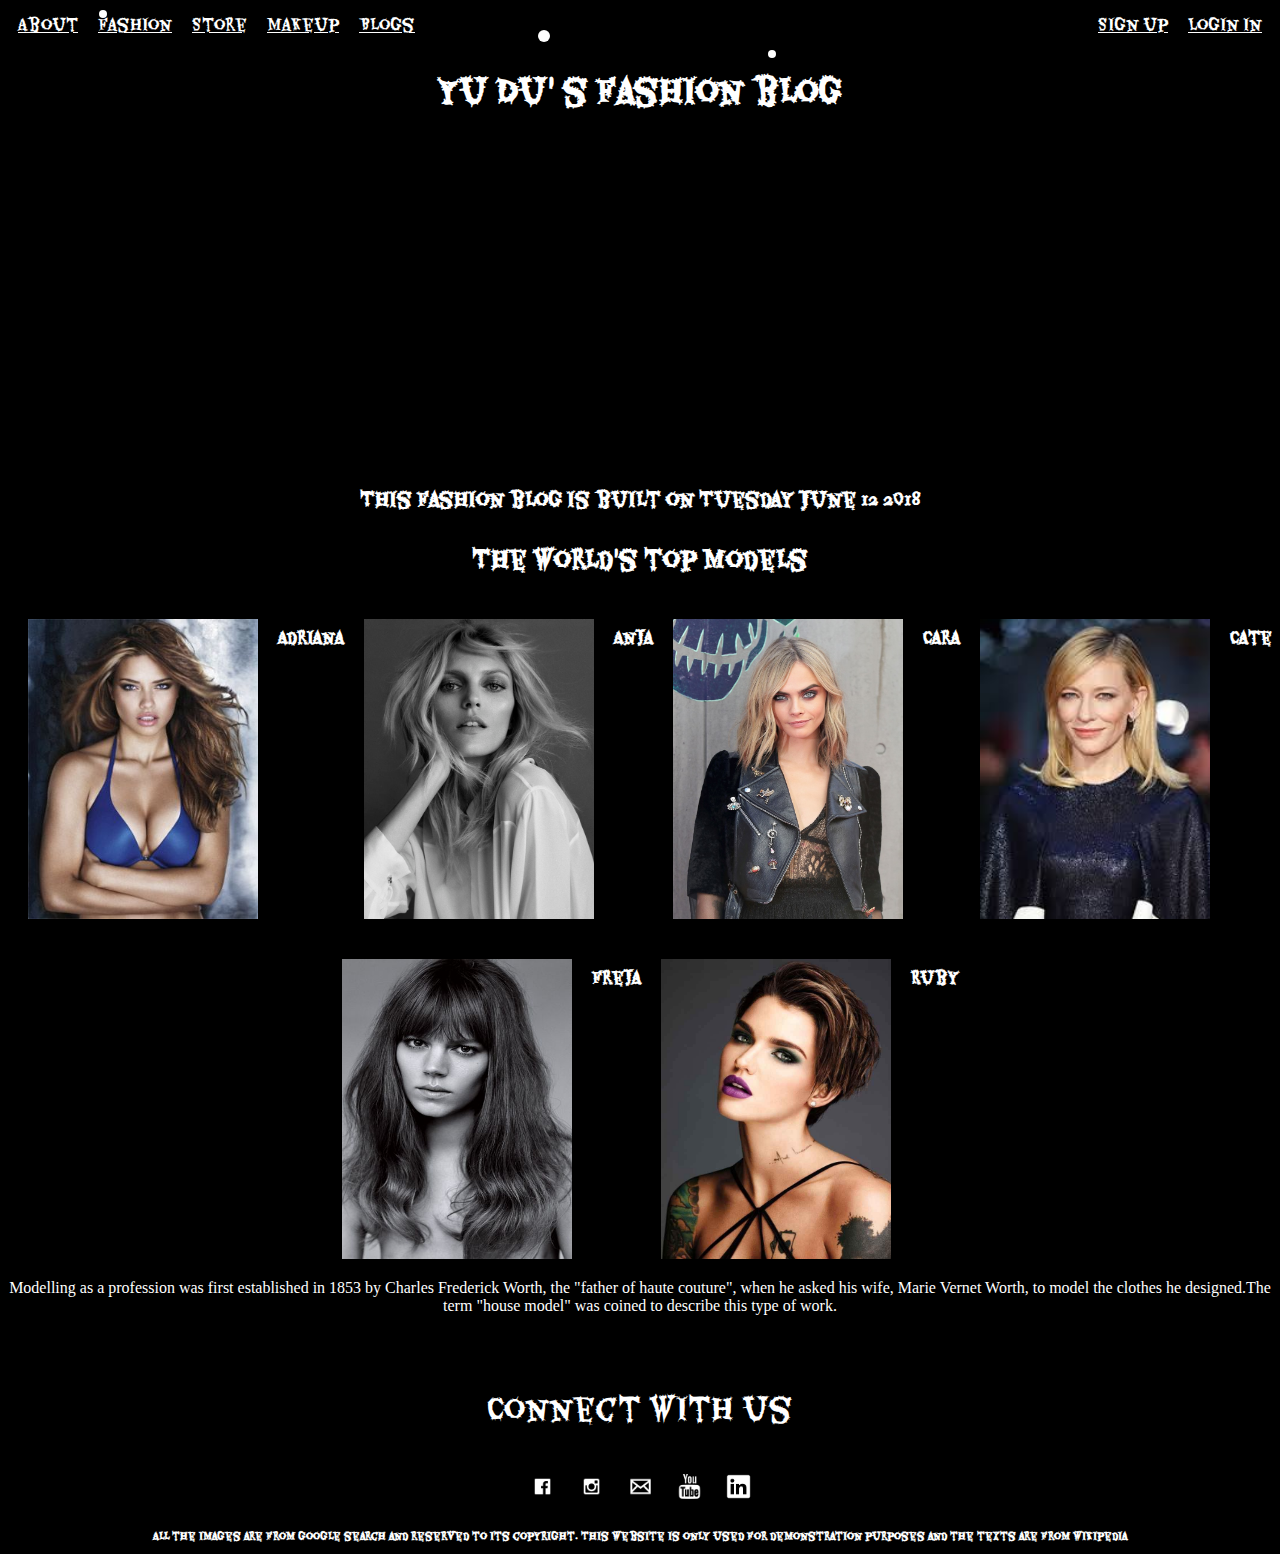
<file: index.html>
<!--
Name: YU DU

This is the main page for the fashion website I build 

-->



<!DOCTYPE html>
<html lang="en">
    <head>
        <title>Yu Du' s fashion blog</title>
        <link rel="stylesheet" href="main.css" type="text/css">
        <link href='https://fonts.googleapis.com/css?family=Eater' rel='stylesheet'>
        <script src="main.js"></script>
        
        <meta charset="UTF-8">
    </head>
    <body>
        <nav>
            <div><a href="aboutMe.html">About</a></div>
            <div><a href="aboutMe.html">Fashion</a></div>
            <div><a href="aboutMe.html">Store</a></div>
            <div><a href="aboutMe.html">Makeup</a></div>
            <div><a href="aboutMe.html">Blogs</a></div>
            <section>
                <div><a href="aboutMe.html">Sign up</a></div>
                <div><a href="aboutMe.html">Login in</a></div>
            </section>
        </nav>
        <section id = "main">
        <h1>Yu Du' s fashion blog</h1>
            <section id="top_section">
                <iframe width="560" height="315" src="https://www.youtube.com/embed/XSasNr_8vYk?rel=0&amp;controls=0&amp;showinfo=0" frameborder="0" allow="autoplay; encrypted-media" allowfullscreen></iframe>
                <h3>This fashion blog is built on Tuesday June 12 2018</h3>
            </section>

            <section id="model_list">
                <h2> The world's top models</h2>
                <div id="model_container"></div>
            </section>
        
            <article>Modelling as a profession was first established in 1853 by Charles Frederick Worth, the "father of haute couture", when he asked his wife, Marie Vernet Worth, to model the clothes he designed.The term "house model" was coined to describe this type of work.
            </article>  
        </section>
        <footer>
            <header>Connect with us</header><br>
            <a href="aboutMe.html"><img src="fl.png" alt="Facebook logo"></a>
            <a href="aboutMe.html"><img src="ins.png" alt="Facebook logo"></a>
            <a href="aboutMe.html"><img src="email.png" alt="Facebook logo"></a>
            <a href="aboutMe.html"><img src="yt.png" alt="Facebook logo"></a>
            <a href="aboutMe.html"><img src="li.png" alt="Facebook logo"></a>
            <h3>All the images are from google search and reserved to its copyright.
                This website is only used for demonstration purposes and the texts are from
                wikipedia</h3>
        </footer>
        
    </body>
</html>
</file>
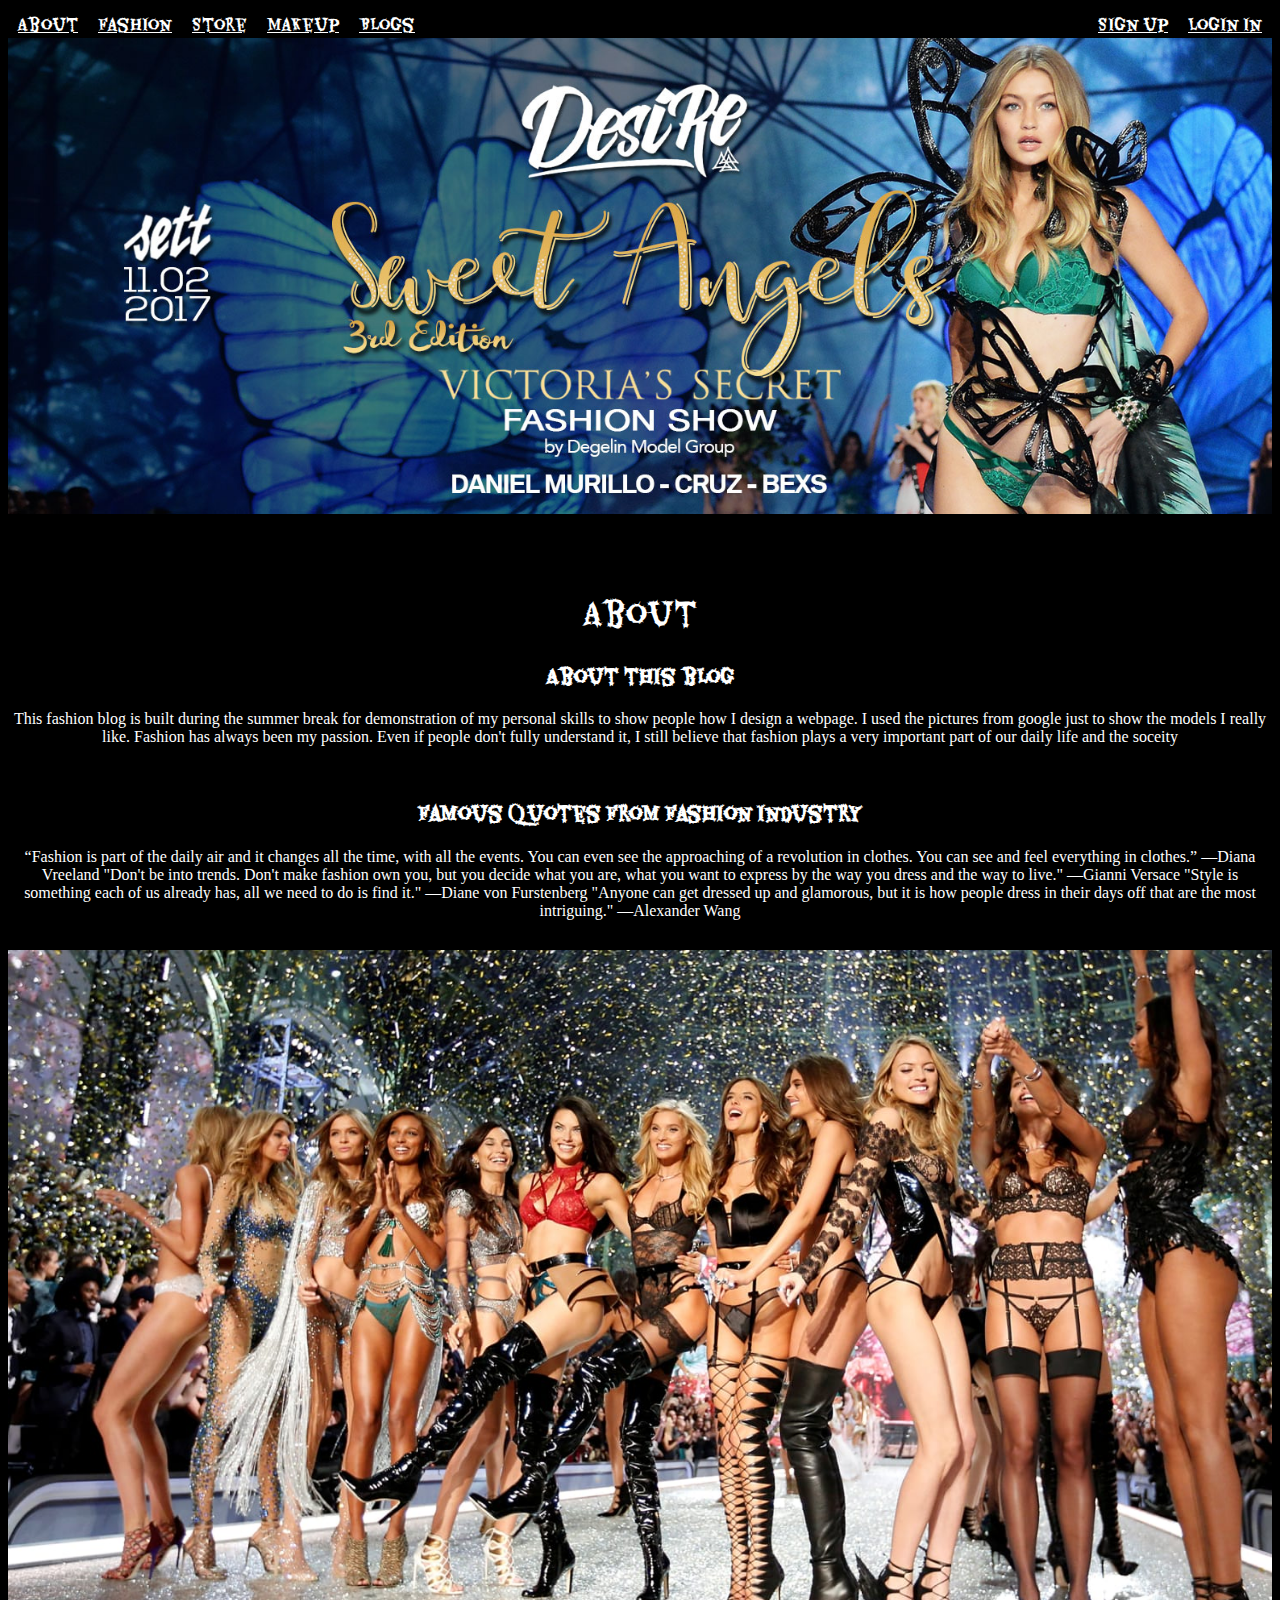
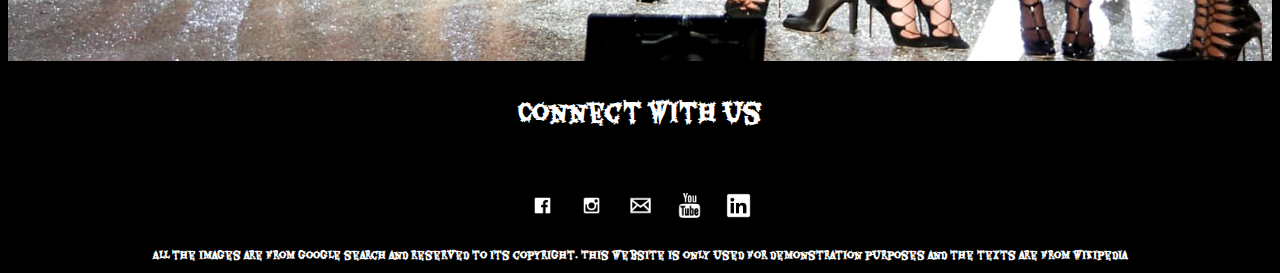
<file: aboutMe.html>
<!--
Name: YU DU

This is the main page for the fashion website I build 

-->



<!DOCTYPE html>
<html lang="en">
    <head>
        <title>Yu Du' s fashion blog</title>
        <link rel="stylesheet" href="main.css" type="text/css">
        <link href='https://fonts.googleapis.com/css?family=Eater' rel='stylesheet'>
        
        <meta charset="UTF-8">
    </head>
    <body>
        <nav>
            <div><a href="aboutMe.html">About</a></div>
            <div><a href="index.html">Fashion</a></div>
            <div><a href="aboutMe.html">Store</a></div>
            <div><a href="aboutMe.html">Makeup</a></div>
            <div><a href="aboutMe.html">Blogs</a></div>
            <section>
                <div><a href="signUp.html">Sign up</a></div>
                <div><a href="login.html">Login in</a></div>
            </section>
        </nav>
        <img class="banner" src="banner.jpg" alt="banner">
        
        <header>About</header>
        <h3>About this blog</h3>
        <article>This fashion blog is built during the summer break for demonstration of my personal skills to show people how I design a webpage. I used the pictures from google just to show the models I really like. Fashion has always been my passion. Even if people don't fully understand it, I still believe that fashion plays a very important part of our daily life and the soceity</article><br>
        <h3>Famous Quotes from Fashion industry</h3>
        <article>“Fashion is part of the daily air and it changes all the time, with all the events. You can even see the approaching of a revolution in clothes. You can see and feel everything in clothes.” —Diana Vreeland "Don't be into trends. Don't make fashion own you, but you decide what you are, what you want to express by the way you dress and the way to live." —Gianni Versace "Style is something each of us already has, all we need to do is find it." —Diane von Furstenberg "Anyone can get dressed up and glamorous, but it is how people dress in their days off that are the most intriguing." —Alexander Wang</article><br>
        
        <img id="fashion" src="fa.jpeg" alt="fashion show">
        
        <footer>
            <h2>Connect with us</h2><br>
            <a href="aboutMe.html"><img src="fl.png" alt="Facebook logo"></a>
            <a href="aboutMe.html"><img src="ins.png" alt="Ins logo"></a>
            <a href="aboutMe.html"><img src="email.png" alt="Gmail logo"></a>
            <a href="aboutMe.html"><img src="yt.png" alt="youtube logo"></a>
            <a href="aboutMe.html"><img src="li.png" alt="linked in logo"></a>
            <h3>All the images are from google search and reserved to its copyright.
                This website is only used for demonstration purposes and the texts are from
                wikipedia</h3>
        </footer>
    </body>
</html>
</file>
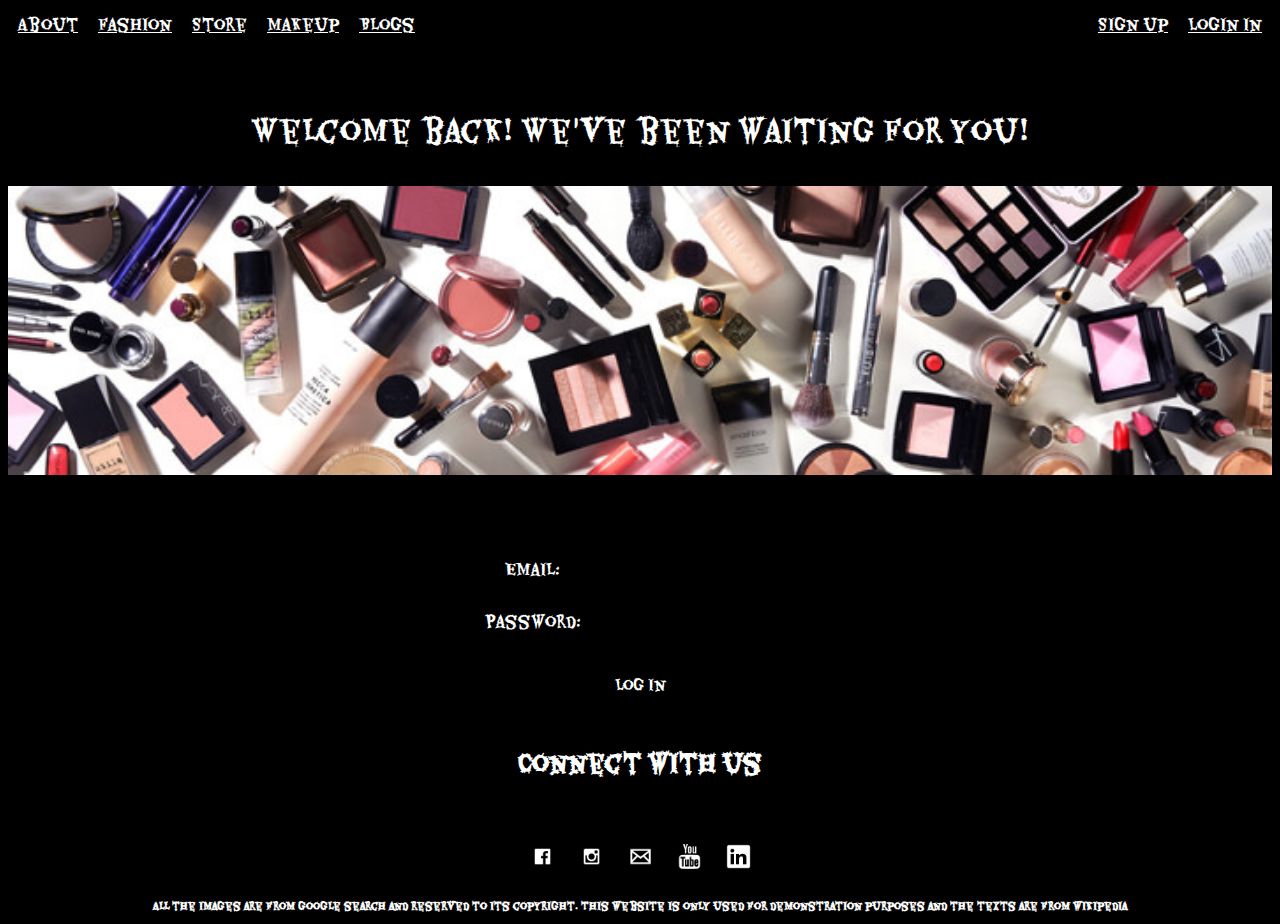
<file: login.html>
<!--
Name: YU DU

This is the main page for the fashion website I build 

-->



<!DOCTYPE html>
<html lang="en">
    <head>
        <title>Yu Du' s fashion blog</title>
        <link rel="stylesheet" href="main.css" type="text/css">
        <link href='https://fonts.googleapis.com/css?family=Eater' rel='stylesheet'>
        
        <meta charset="UTF-8">
    </head>
    <body>
        <nav>
            <div><a href="aboutMe.html">About</a></div>
            <div><a href="index.html">Fashion</a></div>
            <div><a href="aboutMe.html">Store</a></div>
            <div><a href="aboutMe.html">Makeup</a></div>
            <div><a href="aboutMe.html">Blogs</a></div>
            <section>
                <div><a href="signUp.html">Sign up</a></div>
                <div><a href="login.html">Login in</a></div>
            </section>
        </nav>
        
        <header>Welcome back! We've been waiting for you!</header><br>
        
        <img class="banner" src="sign.jpg">
        
        <section id="input-area">
            <form action="/action_page.php">
                Email: <input type="email" name="email"><br>
                Password: <input type="password" name="password"><br>
            <input id="login" type="submit" value="Log in">
            </form>
        </section>
        <footer>
            <h2>Connect with us</h2><br>
            <a href="aboutMe.html"><img src="fl.png" alt="Facebook logo"></a>
            <a href="aboutMe.html"><img src="ins.png" alt="Facebook logo"></a>
            <a href="aboutMe.html"><img src="email.png" alt="Facebook logo"></a>
            <a href="aboutMe.html"><img src="yt.png" alt="Facebook logo"></a>
            <a href="aboutMe.html"><img src="li.png" alt="Facebook logo"></a>
            <h3>All the images are from google search and reserved to its copyright.
                This website is only used for demonstration purposes and the texts are from
                wikipedia</h3>
        </footer>
        
    </body>
</html>
</file>
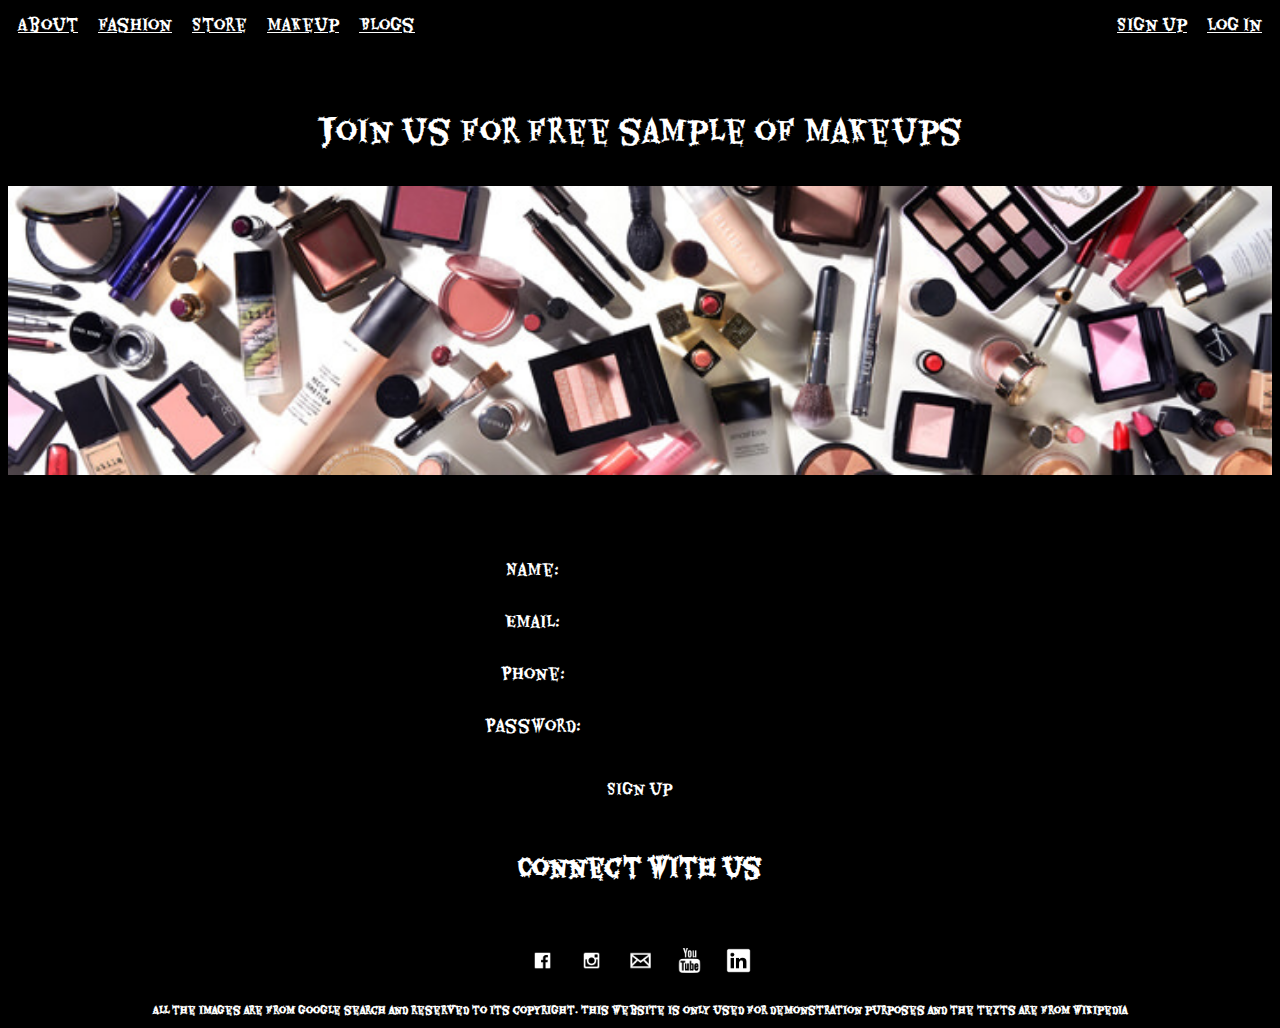
<file: signUp.html>
<!--
Name: YU DU

This is the main page for the fashion website I build 

-->



<!DOCTYPE html>
<html lang="en">
    <head>
        <title>Yu Du' s fashion blog</title>
        <link rel="stylesheet" href="main.css" type="text/css">
        <link href='https://fonts.googleapis.com/css?family=Eater' rel='stylesheet'>
        
        <meta charset="UTF-8">
    </head>
    <body>
        <nav>
            <div><a href="aboutMe.html">About</a></div>
            <div><a href="index.html">Fashion</a></div>
            <div><a href="aboutMe.html">Store</a></div>
            <div><a href="aboutMe.html">Makeup</a></div>
            <div><a href="aboutMe.html">Blogs</a></div>
            <section>
                <div><a href="signUp.html">Sign up</a></div>
                <div><a href="login.html">Log in</a></div>
            </section>
        </nav>
        
        <header>Join us for free sample of makeups</header><br>
        
        <img class="banner" src="sign.jpg">
        
        <section id="input-area">
            <form action="/action_page.php">
                Name: <input type="text" name="name"><br>
                Email: <input type="email" name="email"><br>
                Phone: <input type="number" name="phone"><br>
                Password: <input type="password" name="password"><br>
            <input id="login" type="submit" value="Sign up">
            </form>
        </section>
        <footer>
            <h2>Connect with us</h2><br>
            <a href="aboutMe.html"><img src="fl.png" alt="Facebook logo"></a>
            <a href="aboutMe.html"><img src="ins.png" alt="Facebook logo"></a>
            <a href="aboutMe.html"><img src="email.png" alt="Facebook logo"></a>
            <a href="aboutMe.html"><img src="yt.png" alt="Facebook logo"></a>
            <a href="aboutMe.html"><img src="li.png" alt="Facebook logo"></a>
            <h3>All the images are from google search and reserved to its copyright.
                This website is only used for demonstration purposes and the texts are from
                wikipedia</h3>
        </footer>
        
    </body>
</html>
</file>
<file: main.css>
body {
    background-color: black;
    color: white;
    text-align: center;
    font-family: 'Eater';
}

.snowball {
    background-color: white;
    border-radius: 50%;
    position: absolute;
}

.model_image {
    width: 230px;
    height: 300px;
    margin: 20px;
}

#model_container {
    display: flex;
    flex-flow: row wrap;
    justify-content: center;
}

nav {
    display: flex;
    flex-direction: row;
}

nav div a {
    height: 10px;
    color: white;
    margin: 10px;
}

nav section {
    display: flex;
    margin-left: auto;
}

#input-area {
    display: flex;
    justify-content: center;
    margin-top: 5%;
}

header {
    margin-top: 5%;
    font-size: 30px;
}
input {
    margin: 15px;
    background-color: black;
    color: white;
    height: 20px;
    border: black;
}

#login {
    width: 80px;
    height: 40px;
    padding: 5px;
    font-size: 15px;
    font-family: "Eater";
}

a img {
    width: 25px;
    height: 25px;
    margin: 10px;
}

footer h3 {
    font-size: 10px;
}

.banner, #fashion {
    width: 100%;
}

article {
    font-family: fantasy;
}
</file>
